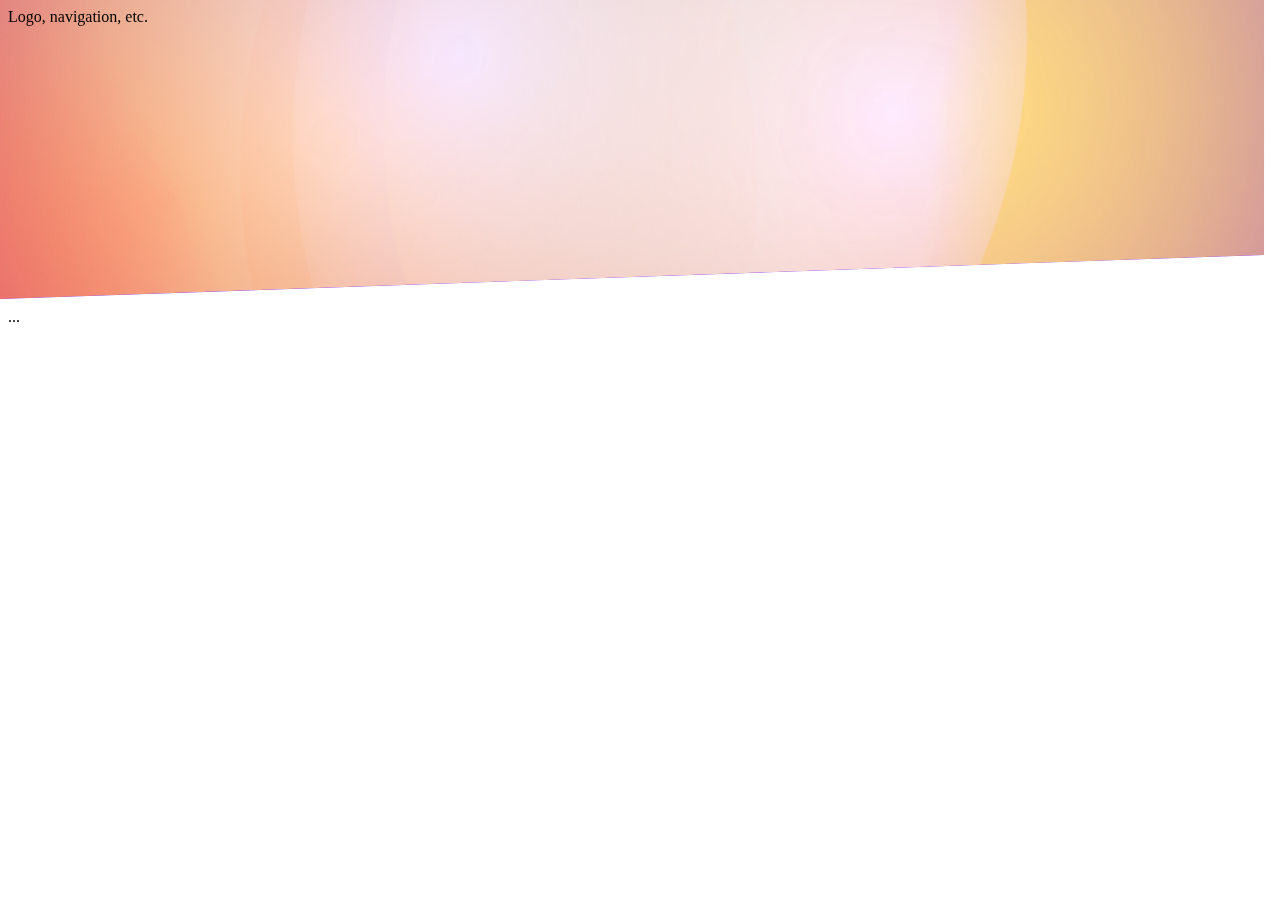
<file: first.html>
<!doctype html>
<html lang="en">
    <head>
        <title>Title</title>
        <!-- Required meta tags -->
        <meta charset="utf-8" />
        <meta
            name="viewport"
            content="width=device-width, initial-scale=1, shrink-to-fit=no"
        />

        <!-- Bootstrap CSS v5.2.1 -->
        <link
            href="https://cdn.jsdelivr.net/npm/bootstrap@5.3.2/dist/css/bootstrap.min.css"
            rel="stylesheet"
            integrity="sha384-T3c6CoIi6uLrA9TneNEoa7RxnatzjcDSCmG1MXxSR1GAsXEV/Dwwykc2MPK8M2HN"
            crossorigin="anonymous"
        />
    </head>

    <body>
        <body>
            <div class="header finisher-header" style="width: 100%; height: 300px;">
              Logo, navigation, etc.
            </div>
            <script src="finisher-header.es5.min.js" type="text/javascript"></script>
            <script type="text/javascript">
            new FinisherHeader({
                "count": 6,
                "size": {
                  "min": 1100,
                  "max": 1300,
                  "pulse": 0
                },
                "speed": {
                  "x": {
                    "min": 0.1,
                    "max": 0.3
                  },
                  "y": {
                    "min": 0.1,
                    "max": 0.3
                  }
                },
                "colors": {
                  "background": "#9138e5",
                  "particles": [
                    "#6bd6ff",
                    "#ffcb57",
                    "#ff333d"
                  ]
                },
                "blending": "overlay",
                "opacity": {
                  "center": 1,
                  "edge": 0.1
                },
                "skew": -2,
                "shapes": [
                  "c"
                ]
              });
              </script>
            ...
          </body>
          
        <!-- Bootstrap JavaScript Libraries -->
        <script
            src="https://cdn.jsdelivr.net/npm/@popperjs/core@2.11.8/dist/umd/popper.min.js"
            integrity="sha384-I7E8VVD/ismYTF4hNIPjVp/Zjvgyol6VFvRkX/vR+Vc4jQkC+hVqc2pM8ODewa9r"
            crossorigin="anonymous"
        ></script>

        <script
            src="https://cdn.jsdelivr.net/npm/bootstrap@5.3.2/dist/js/bootstrap.min.js"
            integrity="sha384-BBtl+eGJRgqQAUMxJ7pMwbEyER4l1g+O15P+16Ep7Q9Q+zqX6gSbd85u4mG4QzX+"
            crossorigin="anonymous"
        ></script>
    </body>
</html>
</file>
